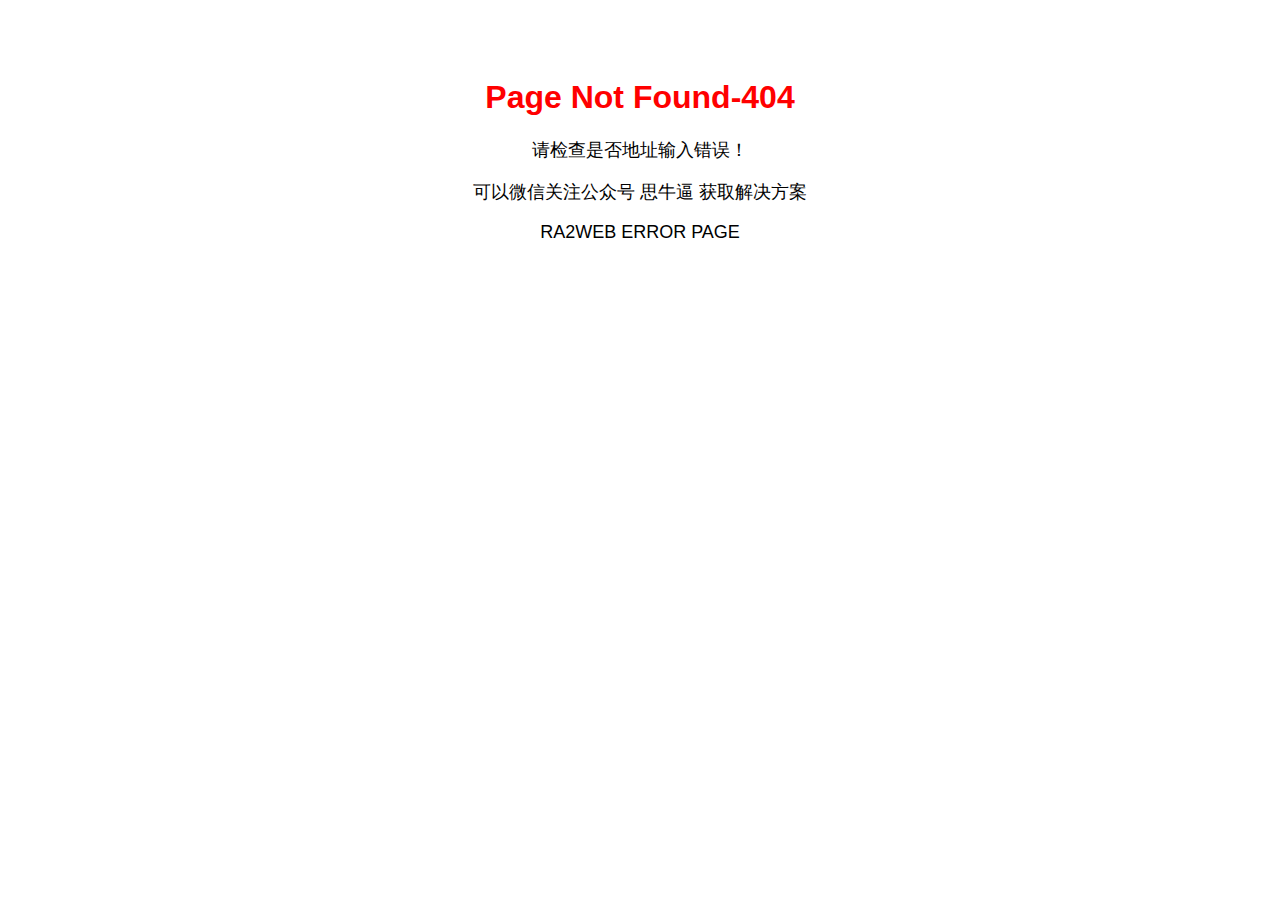
<file: views/404page.html>
<!DOCTYPE html>
<html lang="en">
<head>
    <meta charset="utf-8">
    <title>404 Not Found</title>
    <style>
        body {
            font-family: Arial, sans-serif;
            text-align: center;
            padding: 50px;
        }
        h1 {
            color: #FF0000;
        }
        p {
            font-size: 18px;
        }
    </style>
</head>
<body>
<h1>Page Not Found-404</h1>
<p>请检查是否地址输入错误！</p>
<p>可以微信关注公众号 思牛逼 获取解决方案</p>
<p>RA2WEB ERROR PAGE</p>
</body>
</html>
</file>
